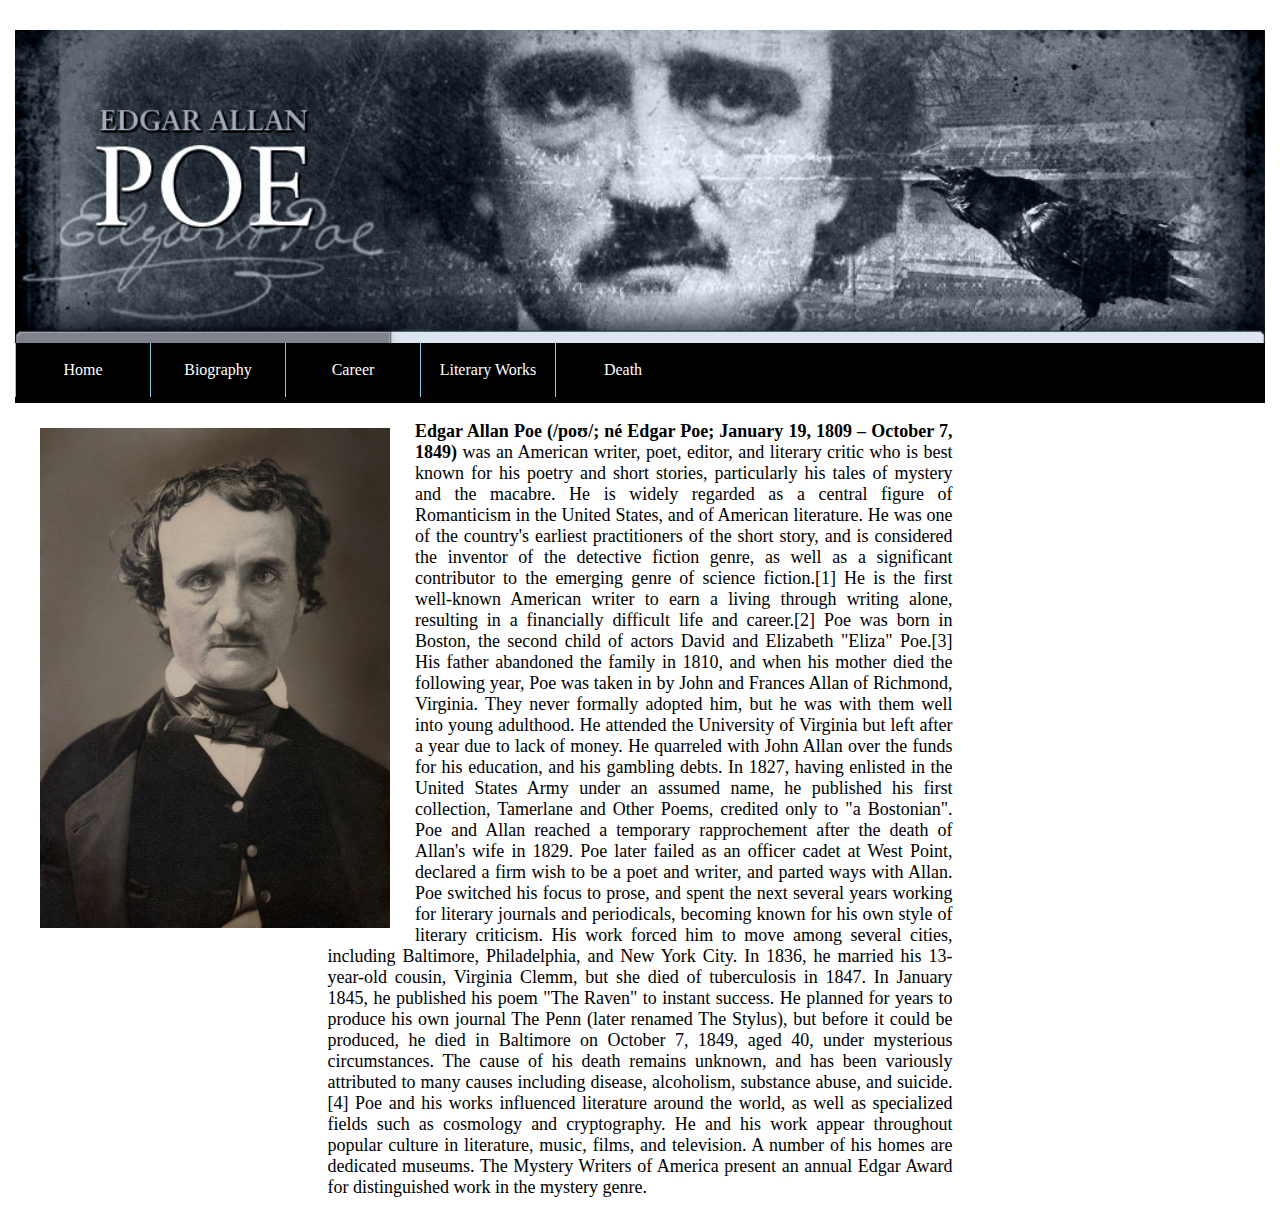
<file: EAPHTMLlayout/biography.html>
<!DOCTYPE html>
<html>
    <head>
        <title> Edgar Allan Poe </title>
        <link rel="stylesheet" type="text/css" href="./styles/main.css"> 
    </head>
    <body>
        <header>
            <!-- banner image borrowed from http://www.poe200th.com/the-death-of-edgar-allan-poe/-->
            <img src="assets/ealImage9.jpg" alt="Edgar Allan Poe" class="center" id="imgBackground">
            <div id="navigation">
              <ul class="navbar">
                <li>
                  <a href="index.html">Home</a>
                </li>
                <li>
                  <a href="#">Biography</a>
                  <ul>
                    <li>
                      <a href="biography.html">About</a>
                    </li>
                    <li>
                      <a href="earlylife.html">Early Life</a>
                    </li>
                  </ul>
                </li>
                <li>
                  <a href="#">Career</a>
                  <ul>
                    <li>
                      <a href="career.html">Military</a>
                    </li>
                    <li>
                      <a href="publishing.html">Publishing</a>
                    </li>
                  </ul>
                </li>
                <li>
                  <a href="#">Literary Works</a>
                  <ul>
                    <li>
                      <a href="genres.html">Genres</a>
                    </li>
                    <li>
                      <a href="theory.html">Theory</a>
                    </li>
                  </ul>
                </li>
                <li>
                  <a href="#">Death</a>
                  <ul>
                    <li>
                      <a href="memoir.html">Memoir</a>
                    </li>
                    <li>
                      <a href="legacy.html">Legacy</a>
                    </li>
                  </ul>
                </li>
              </ul>
            </div>
        </header>
        <img src="assets/ealImage2.jpg" alt="Edgar Allan Poe" width="350" height="500" class="imgLeft">
        <p class="center">
                <b>Edgar Allan Poe (/poʊ/; né Edgar Poe; January 19, 1809 – October 7, 1849)</b> was an American writer, poet, editor, and literary critic who is best known for his poetry and short stories, particularly his tales of mystery and the macabre. He is widely regarded as a central figure of Romanticism in the United States, and of American literature. He was one of the country's earliest practitioners of the short story, and is considered the inventor of the detective fiction genre, as well as a significant contributor to the emerging genre of science fiction.[1] He is the first well-known American writer to earn a living through writing alone, resulting in a financially difficult life and career.[2]

                Poe was born in Boston, the second child of actors David and Elizabeth "Eliza" Poe.[3] His father abandoned the family in 1810, and when his mother died the following year, Poe was taken in by John and Frances Allan of Richmond, Virginia. They never formally adopted him, but he was with them well into young adulthood. He attended the University of Virginia but left after a year due to lack of money. He quarreled with John Allan over the funds for his education, and his gambling debts. In 1827, having enlisted in the United States Army under an assumed name, he published his first collection, Tamerlane and Other Poems, credited only to "a Bostonian". Poe and Allan reached a temporary rapprochement after the death of Allan's wife in 1829. Poe later failed as an officer cadet at West Point, declared a firm wish to be a poet and writer, and parted ways with Allan.

                Poe switched his focus to prose, and spent the next several years working for literary journals and periodicals, becoming known for his own style of literary criticism. His work forced him to move among several cities, including Baltimore, Philadelphia, and New York City. In 1836, he married his 13-year-old cousin, Virginia Clemm, but she died of tuberculosis in 1847. In January 1845, he published his poem "The Raven" to instant success. He planned for years to produce his own journal The Penn (later renamed The Stylus), but before it could be produced, he died in Baltimore on October 7, 1849, aged 40, under mysterious circumstances. The cause of his death remains unknown, and has been variously attributed to many causes including disease, alcoholism, substance abuse, and suicide.[4]

                Poe and his works influenced literature around the world, as well as specialized fields such as cosmology and cryptography. He and his work appear throughout popular culture in literature, music, films, and television. A number of his homes are dedicated museums. The Mystery Writers of America present an annual Edgar Award for distinguished work in the mystery genre. 
        </p>
        
        

    </body>
</html>
</file>
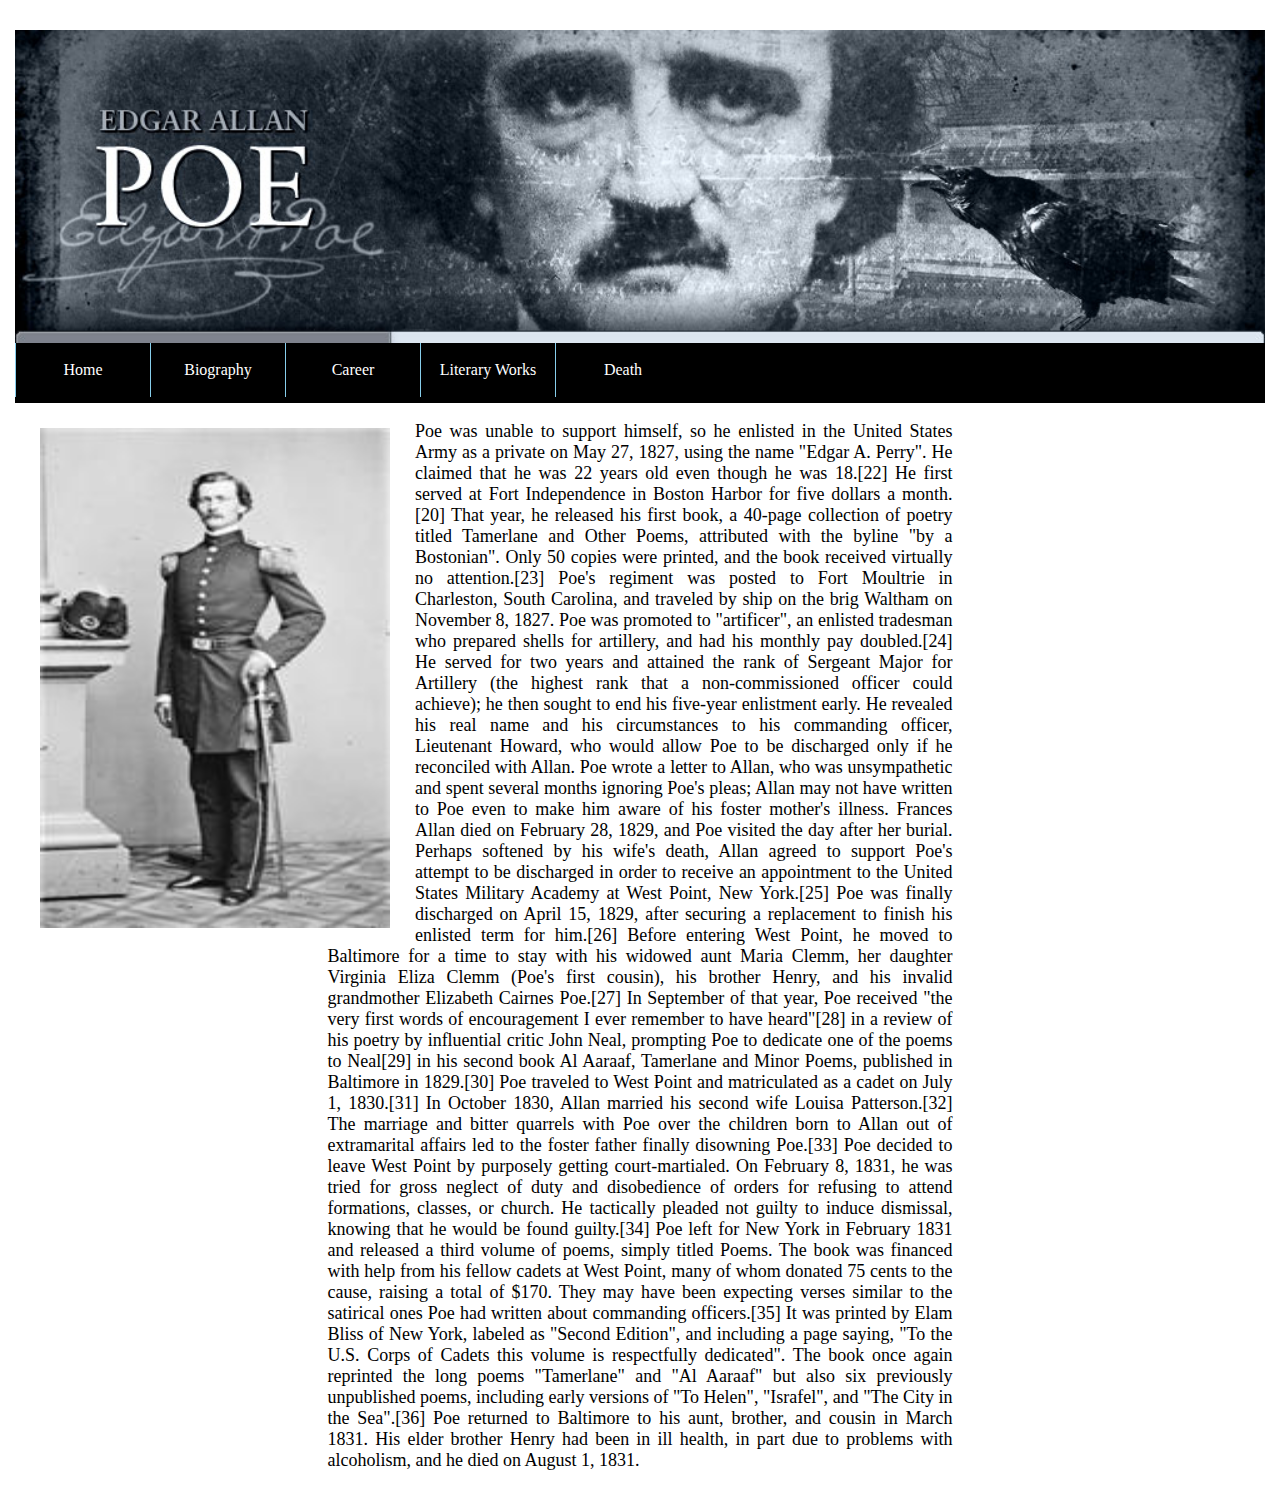
<file: EAPHTMLlayout/career.html>
<!DOCTYPE html>
<html>
    <head>
        <title> Edgar Allan Poe </title>
        <link rel="stylesheet" type="text/css" href="./styles/main.css"> 
    </head>
    <body>
        <header>
            <!-- banner image borrowed from http://www.poe200th.com/the-death-of-edgar-allan-poe/-->
            <img src="assets/ealImage9.jpg" alt="Edgar Allan Poe" class="center" id="imgBackground">
            <div id="navigation">
              <ul class="navbar">
                <li>
                  <a href="index.html">Home</a>
                </li>
                <li>
                  <a href="#">Biography</a>
                  <ul>
                    <li>
                      <a href="biography.html">About</a>
                    </li>
                    <li>
                      <a href="earlylife.html">Early Life</a>
                    </li>
                  </ul>
                </li>
                <li>
                  <a href="#">Career</a>
                  <ul>
                    <li>
                      <a href="career.html">Military</a>
                    </li>
                    <li>
                      <a href="publishing.html">Publishing</a>
                    </li>
                  </ul>
                </li>
                <li>
                  <a href="#">Literary Works</a>
                  <ul>
                    <li>
                      <a href="genres.html">Genres</a>
                    </li>
                    <li>
                      <a href="theory.html">Theory</a>
                    </li>
                  </ul>
                </li>
                <li>
                  <a href="#">Death</a>
                  <ul>
                    <li>
                      <a href="memoir.html">Memoir</a>
                    </li>
                    <li>
                      <a href="legacy.html">Legacy</a>
                    </li>
                  </ul>
                </li>
              </ul>
            </div>
            <img src="assets/ealImage4.jpg" alt="Edgar Allan Poe" width="350" height="500" class="imgLeft">
            <p class="center">
                Poe was unable to support himself, so he enlisted in the United States Army as a private on May 27, 1827, using the name "Edgar A. Perry". He claimed that he was 22 years old even though he was 18.[22] He first served at Fort Independence in Boston Harbor for five dollars a month.[20] That year, he released his first book, a 40-page collection of poetry titled Tamerlane and Other Poems, attributed with the byline "by a Bostonian". Only 50 copies were printed, and the book received virtually no attention.[23] Poe's regiment was posted to Fort Moultrie in Charleston, South Carolina, and traveled by ship on the brig Waltham on November 8, 1827. Poe was promoted to "artificer", an enlisted tradesman who prepared shells for artillery, and had his monthly pay doubled.[24] He served for two years and attained the rank of Sergeant Major for Artillery (the highest rank that a non-commissioned officer could achieve); he then sought to end his five-year enlistment early. He revealed his real name and his circumstances to his commanding officer, Lieutenant Howard, who would allow Poe to be discharged only if he reconciled with Allan. Poe wrote a letter to Allan, who was unsympathetic and spent several months ignoring Poe's pleas; Allan may not have written to Poe even to make him aware of his foster mother's illness. Frances Allan died on February 28, 1829, and Poe visited the day after her burial. Perhaps softened by his wife's death, Allan agreed to support Poe's attempt to be discharged in order to receive an appointment to the United States Military Academy at West Point, New York.[25]

                Poe was finally discharged on April 15, 1829, after securing a replacement to finish his enlisted term for him.[26] Before entering West Point, he moved to Baltimore for a time to stay with his widowed aunt Maria Clemm, her daughter Virginia Eliza Clemm (Poe's first cousin), his brother Henry, and his invalid grandmother Elizabeth Cairnes Poe.[27] In September of that year, Poe received "the very first words of encouragement I ever remember to have heard"[28] in a review of his poetry by influential critic John Neal, prompting Poe to dedicate one of the poems to Neal[29] in his second book Al Aaraaf, Tamerlane and Minor Poems, published in Baltimore in 1829.[30]

                Poe traveled to West Point and matriculated as a cadet on July 1, 1830.[31] In October 1830, Allan married his second wife Louisa Patterson.[32] The marriage and bitter quarrels with Poe over the children born to Allan out of extramarital affairs led to the foster father finally disowning Poe.[33] Poe decided to leave West Point by purposely getting court-martialed. On February 8, 1831, he was tried for gross neglect of duty and disobedience of orders for refusing to attend formations, classes, or church. He tactically pleaded not guilty to induce dismissal, knowing that he would be found guilty.[34]

                Poe left for New York in February 1831 and released a third volume of poems, simply titled Poems. The book was financed with help from his fellow cadets at West Point, many of whom donated 75 cents to the cause, raising a total of $170. They may have been expecting verses similar to the satirical ones Poe had written about commanding officers.[35] It was printed by Elam Bliss of New York, labeled as "Second Edition", and including a page saying, "To the U.S. Corps of Cadets this volume is respectfully dedicated". The book once again reprinted the long poems "Tamerlane" and "Al Aaraaf" but also six previously unpublished poems, including early versions of "To Helen", "Israfel", and "The City in the Sea".[36] Poe returned to Baltimore to his aunt, brother, and cousin in March 1831. His elder brother Henry had been in ill health, in part due to problems with alcoholism, and he died on August 1, 1831.
            </p>
        </header>
        
        

    </body>
</html>
</file>
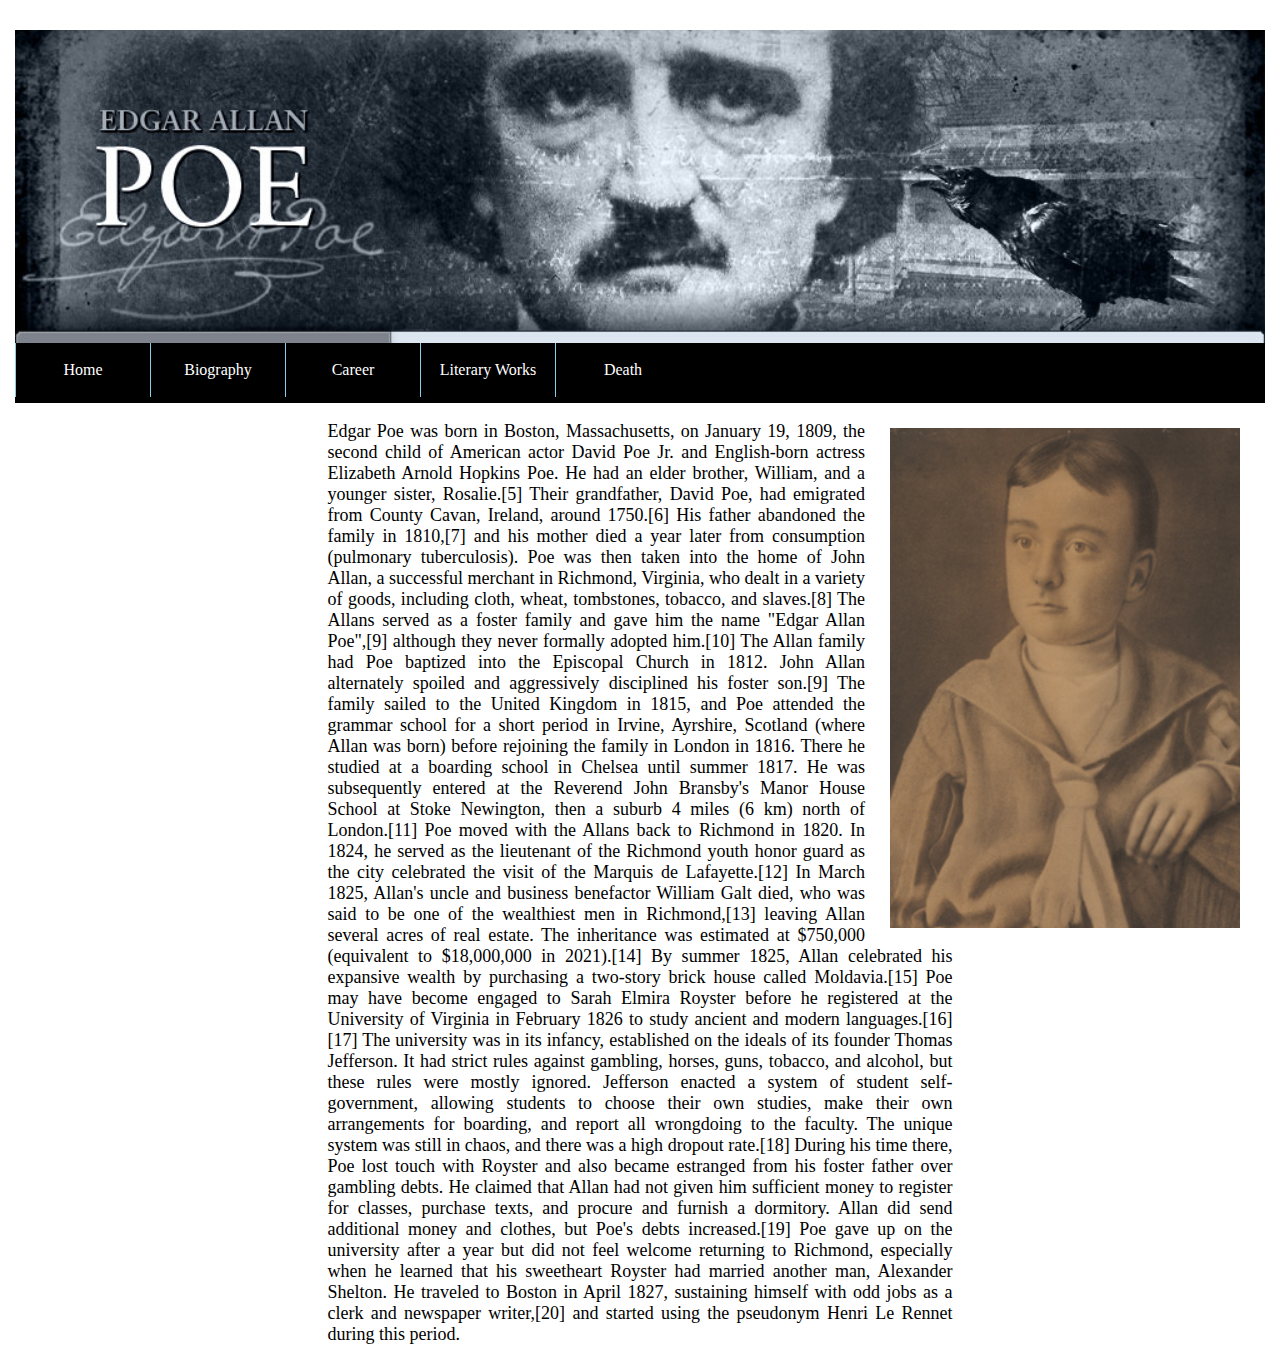
<file: EAPHTMLlayout/earlylife.html>
<!DOCTYPE html>
<html>
    <head>
        <title> Edgar Allan Poe </title>
        <link rel="stylesheet" type="text/css" href="./styles/main.css"> 
    </head>
    <body>
        <header>
            <!-- banner image borrowed from http://www.poe200th.com/the-death-of-edgar-allan-poe/-->
            <img src="assets/ealImage9.jpg" alt="Edgar Allan Poe" class="center" id="imgBackground">
            <div id="navigation">
              <ul class="navbar">
                <li>
                  <a href="index.html">Home</a>
                </li>
                <li>
                  <a href="#">Biography</a>
                  <ul>
                    <li>
                      <a href="biography.html">About</a>
                    </li>
                    <li>
                      <a href="earlylife.html">Early Life</a>
                    </li>
                  </ul>
                </li>
                <li>
                  <a href="#">Career</a>
                  <ul>
                    <li>
                      <a href="career.html">Military</a>
                    </li>
                    <li>
                      <a href="publishing.html">Publishing</a>
                    </li>
                  </ul>
                </li>
                <li>
                  <a href="#">Literary Works</a>
                  <ul>
                    <li>
                      <a href="genres.html">Genres</a>
                    </li>
                    <li>
                      <a href="theory.html">Theory</a>
                    </li>
                  </ul>
                </li>
                <li>
                  <a href="#">Death</a>
                  <ul>
                    <li>
                      <a href="memoir.html">Memoir</a>
                    </li>
                    <li>
                      <a href="legacy.html">Legacy</a>
                    </li>
                  </ul>
                </li>
              </ul>
            </div>
            <img src="assets/ealImage3.jpg" alt="Edgar Allan Poe" class="imgRight" width="350" height="500">
            <p class="center">
                Edgar Poe was born in Boston, Massachusetts, on January 19, 1809, the second child of American actor David Poe Jr. and English-born actress Elizabeth Arnold Hopkins Poe. He had an elder brother, William, and a younger sister, Rosalie.[5] Their grandfather, David Poe, had emigrated from County Cavan, Ireland, around 1750.[6]

                His father abandoned the family in 1810,[7] and his mother died a year later from consumption (pulmonary tuberculosis). Poe was then taken into the home of John Allan, a successful merchant in Richmond, Virginia, who dealt in a variety of goods, including cloth, wheat, tombstones, tobacco, and slaves.[8] The Allans served as a foster family and gave him the name "Edgar Allan Poe",[9] although they never formally adopted him.[10]

                The Allan family had Poe baptized into the Episcopal Church in 1812. John Allan alternately spoiled and aggressively disciplined his foster son.[9] The family sailed to the United Kingdom in 1815, and Poe attended the grammar school for a short period in Irvine, Ayrshire, Scotland (where Allan was born) before rejoining the family in London in 1816. There he studied at a boarding school in Chelsea until summer 1817. He was subsequently entered at the Reverend John Bransby's Manor House School at Stoke Newington, then a suburb 4 miles (6 km) north of London.[11]

                Poe moved with the Allans back to Richmond in 1820. In 1824, he served as the lieutenant of the Richmond youth honor guard as the city celebrated the visit of the Marquis de Lafayette.[12] In March 1825, Allan's uncle and business benefactor William Galt died, who was said to be one of the wealthiest men in Richmond,[13] leaving Allan several acres of real estate. The inheritance was estimated at $750,000 (equivalent to $18,000,000 in 2021).[14] By summer 1825, Allan celebrated his expansive wealth by purchasing a two-story brick house called Moldavia.[15]

                Poe may have become engaged to Sarah Elmira Royster before he registered at the University of Virginia in February 1826 to study ancient and modern languages.[16][17] The university was in its infancy, established on the ideals of its founder Thomas Jefferson. It had strict rules against gambling, horses, guns, tobacco, and alcohol, but these rules were mostly ignored. Jefferson enacted a system of student self-government, allowing students to choose their own studies, make their own arrangements for boarding, and report all wrongdoing to the faculty. The unique system was still in chaos, and there was a high dropout rate.[18] During his time there, Poe lost touch with Royster and also became estranged from his foster father over gambling debts. He claimed that Allan had not given him sufficient money to register for classes, purchase texts, and procure and furnish a dormitory. Allan did send additional money and clothes, but Poe's debts increased.[19] Poe gave up on the university after a year but did not feel welcome returning to Richmond, especially when he learned that his sweetheart Royster had married another man, Alexander Shelton. He traveled to Boston in April 1827, sustaining himself with odd jobs as a clerk and newspaper writer,[20] and started using the pseudonym Henri Le Rennet during this period.
            </p>
            
        </header>
        
        

    </body>
</html>
</file>
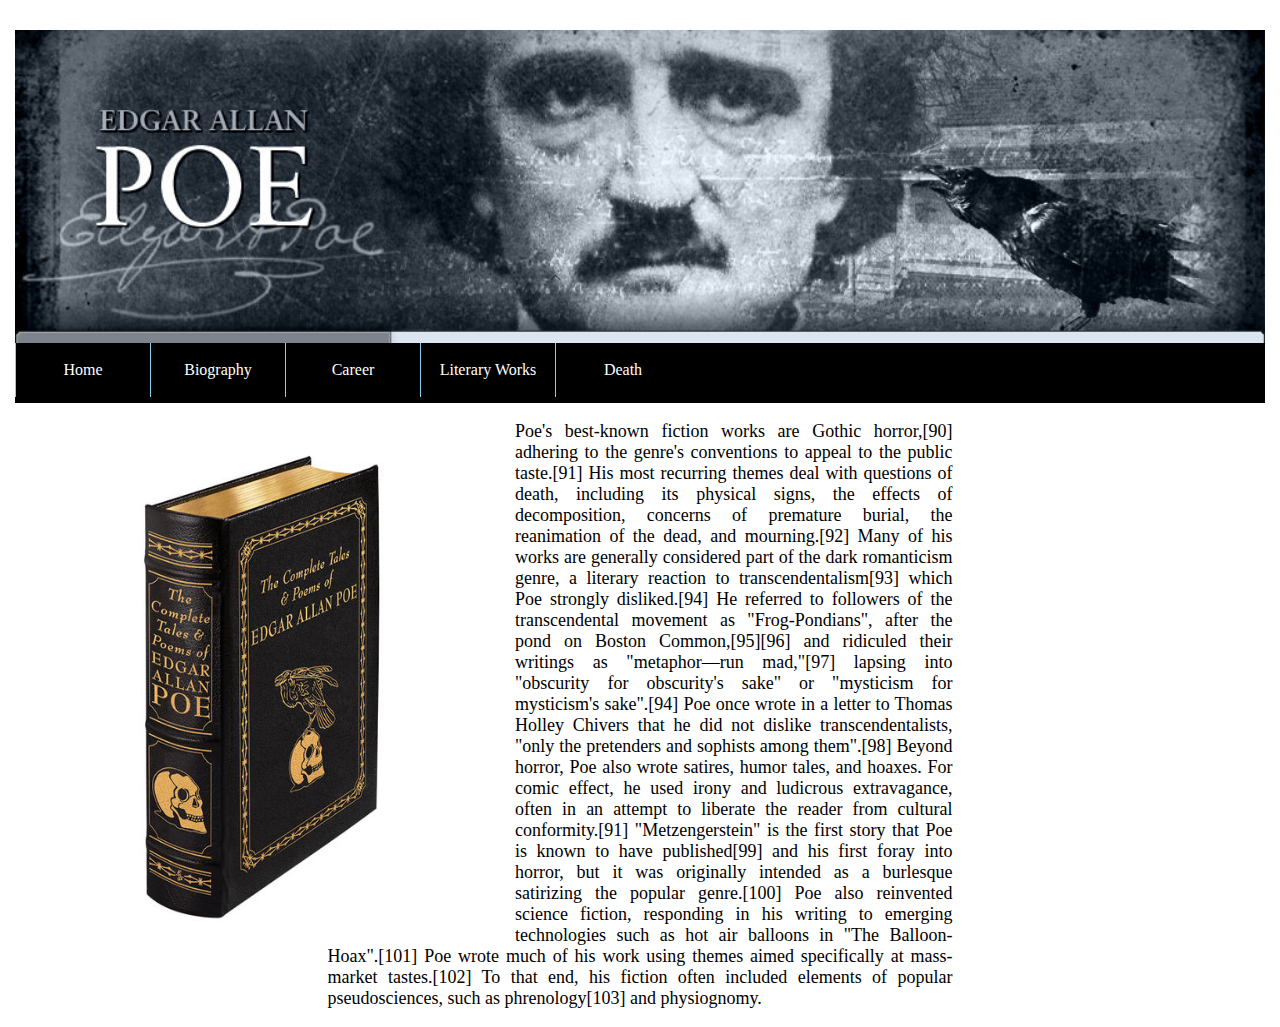
<file: EAPHTMLlayout/genres.html>
<!DOCTYPE html>
<html>
    <head>
        <title> Edgar Allan Poe </title>
        <link rel="stylesheet" type="text/css" href="./styles/main.css"> 
    </head>
    <body>
        <header>
            <!-- banner image borrowed from http://www.poe200th.com/the-death-of-edgar-allan-poe/-->
            <img src="assets/ealImage9.jpg" alt="Edgar Allan Poe" class="center" id="imgBackground">
            <div id="navigation">
              <ul class="navbar">
                <li>
                  <a href="index.html">Home</a>
                </li>
                <li>
                  <a href="#">Biography</a>
                  <ul>
                    <li>
                      <a href="biography.html">About</a>
                    </li>
                    <li>
                      <a href="earlylife.html">Early Life</a>
                    </li>
                  </ul>
                </li>
                <li>
                  <a href="#">Career</a>
                  <ul>
                    <li>
                      <a href="career.html">Military</a>
                    </li>
                    <li>
                      <a href="publishing.html">Publishing</a>
                    </li>
                  </ul>
                </li>
                <li>
                  <a href="#">Literary Works</a>
                  <ul>
                    <li>
                      <a href="genres.html">Genres</a>
                    </li>
                    <li>
                      <a href="theory.html">Theory</a>
                    </li>
                  </ul>
                </li>
                <li>
                  <a href="#">Death</a>
                  <ul>
                    <li>
                      <a href="memoir.html">Memoir</a>
                    </li>
                    <li>
                      <a href="legacy.html">Legacy</a>
                    </li>
                  </ul>
                </li>
              </ul>
            </div>
            <img src="assets/ealImage6.jpg" alt="Edgar Allan Poe" width="450" height="500" class="imgLeft">
            <p class="center">
                Poe's best-known fiction works are Gothic horror,[90] adhering to the genre's conventions to appeal to the public taste.[91] His most recurring themes deal with questions of death, including its physical signs, the effects of decomposition, concerns of premature burial, the reanimation of the dead, and mourning.[92] Many of his works are generally considered part of the dark romanticism genre, a literary reaction to transcendentalism[93] which Poe strongly disliked.[94] He referred to followers of the transcendental movement as "Frog-Pondians", after the pond on Boston Common,[95][96] and ridiculed their writings as "metaphor—run mad,"[97] lapsing into "obscurity for obscurity's sake" or "mysticism for mysticism's sake".[94] Poe once wrote in a letter to Thomas Holley Chivers that he did not dislike transcendentalists, "only the pretenders and sophists among them".[98]

                Beyond horror, Poe also wrote satires, humor tales, and hoaxes. For comic effect, he used irony and ludicrous extravagance, often in an attempt to liberate the reader from cultural conformity.[91] "Metzengerstein" is the first story that Poe is known to have published[99] and his first foray into horror, but it was originally intended as a burlesque satirizing the popular genre.[100] Poe also reinvented science fiction, responding in his writing to emerging technologies such as hot air balloons in "The Balloon-Hoax".[101]

                Poe wrote much of his work using themes aimed specifically at mass-market tastes.[102] To that end, his fiction often included elements of popular pseudosciences, such as phrenology[103] and physiognomy.
            </p>
        </header>
        
        

    </body>
</html>
</file>
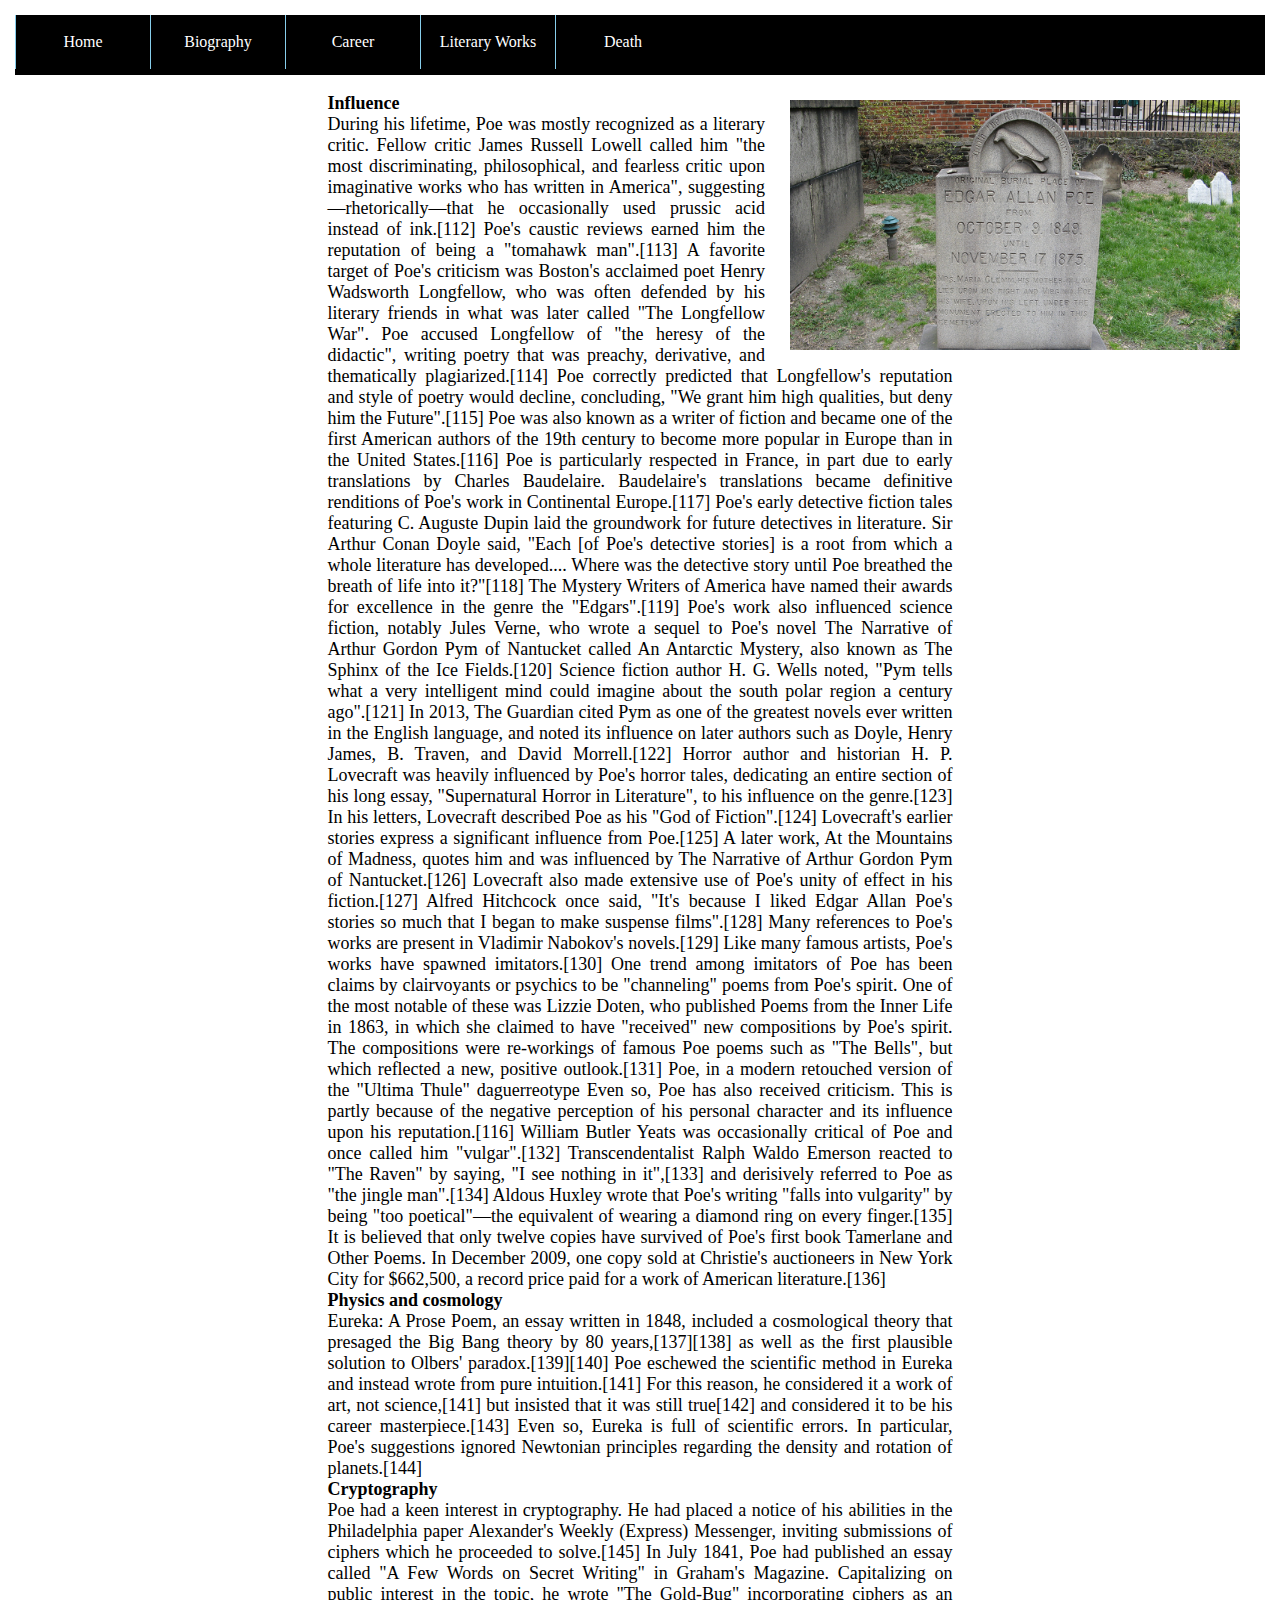
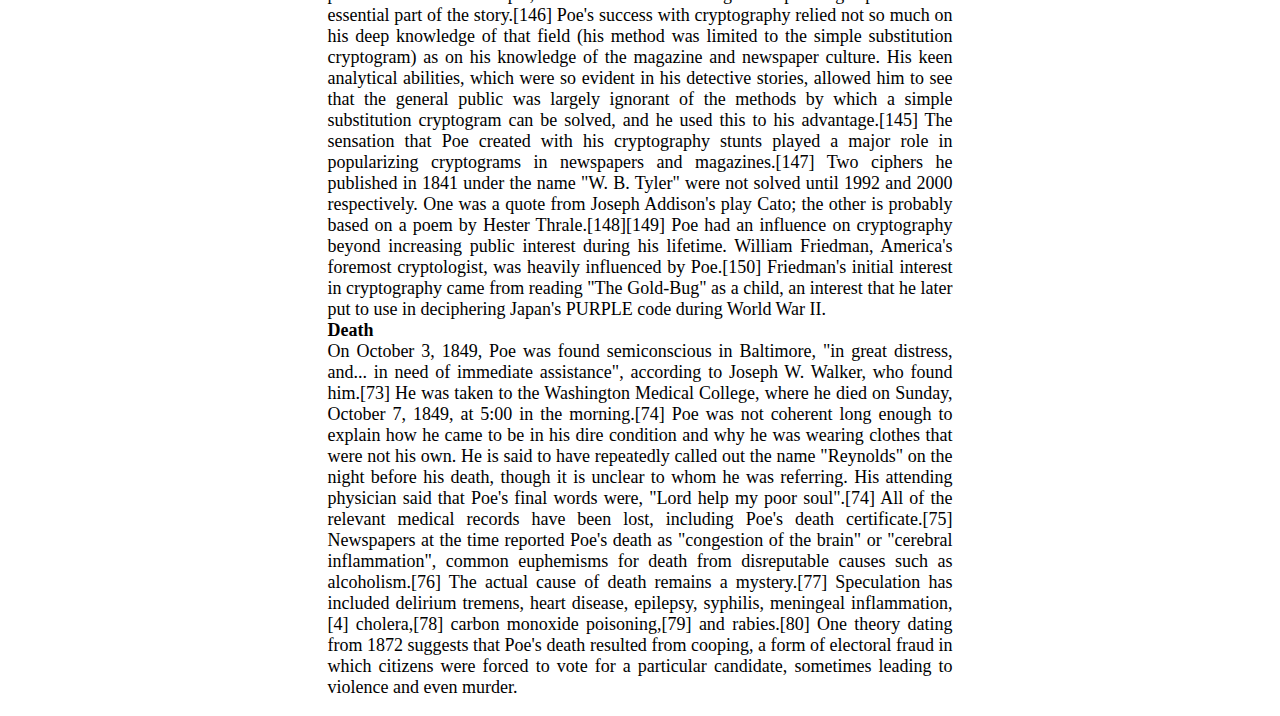
<file: EAPHTMLlayout/legacy.html>
<!DOCTYPE html>
<html>
    <head>
        <title> Edgar Allan Poe </title>
        <link rel="stylesheet" type="text/css" href="./styles/main.css"> 
    </head>
    <body>
        <header>
            <div id="navigation">
              <ul class="navbar">
                <li>
                  <a href="index.html">Home</a>
                </li>
                <li>
                  <a href="#">Biography</a>
                  <ul>
                    <li>
                      <a href="biography.html">About</a>
                    </li>
                    <li>
                      <a href="earlylife.html">Early Life</a>
                    </li>
                  </ul>
                </li>
                <li>
                  <a href="#">Career</a>
                  <ul>
                    <li>
                      <a href="career.html">Military</a>
                    </li>
                    <li>
                      <a href="publishing.html">Publishing</a>
                    </li>
                  </ul>
                </li>
                <li>
                  <a href="#">Literary Works</a>
                  <ul>
                    <li>
                      <a href="genres.html">Genres</a>
                    </li>
                    <li>
                      <a href="theory.html">Theory</a>
                    </li>
                  </ul>
                </li>
                <li>
                  <a href="#">Death</a>
                  <ul>
                    <li>
                      <a href="memoir.html">Memoir</a>
                    </li>
                    <li>
                      <a href="legacy.html">Legacy</a>
                    </li>
                  </ul>
                </li>
              </ul>
            </div>
            <img src="assets/ealImage8.jpg" alt="Edgar Allan Poe" width="450" height="250" class="imgRight">
            <p class="center">
                <b>Influence</b><br>

                During his lifetime, Poe was mostly recognized as a literary critic. Fellow critic James Russell Lowell called him "the most discriminating, philosophical, and fearless critic upon imaginative works who has written in America", suggesting—rhetorically—that he occasionally used prussic acid instead of ink.[112] Poe's caustic reviews earned him the reputation of being a "tomahawk man".[113] A favorite target of Poe's criticism was Boston's acclaimed poet Henry Wadsworth Longfellow, who was often defended by his literary friends in what was later called "The Longfellow War". Poe accused Longfellow of "the heresy of the didactic", writing poetry that was preachy, derivative, and thematically plagiarized.[114] Poe correctly predicted that Longfellow's reputation and style of poetry would decline, concluding, "We grant him high qualities, but deny him the Future".[115]

                Poe was also known as a writer of fiction and became one of the first American authors of the 19th century to become more popular in Europe than in the United States.[116] Poe is particularly respected in France, in part due to early translations by Charles Baudelaire. Baudelaire's translations became definitive renditions of Poe's work in Continental Europe.[117]

                Poe's early detective fiction tales featuring C. Auguste Dupin laid the groundwork for future detectives in literature. Sir Arthur Conan Doyle said, "Each [of Poe's detective stories] is a root from which a whole literature has developed.... Where was the detective story until Poe breathed the breath of life into it?"[118] The Mystery Writers of America have named their awards for excellence in the genre the "Edgars".[119] Poe's work also influenced science fiction, notably Jules Verne, who wrote a sequel to Poe's novel The Narrative of Arthur Gordon Pym of Nantucket called An Antarctic Mystery, also known as The Sphinx of the Ice Fields.[120] Science fiction author H. G. Wells noted, "Pym tells what a very intelligent mind could imagine about the south polar region a century ago".[121] In 2013, The Guardian cited Pym as one of the greatest novels ever written in the English language, and noted its influence on later authors such as Doyle, Henry James, B. Traven, and David Morrell.[122]

                Horror author and historian H. P. Lovecraft was heavily influenced by Poe's horror tales, dedicating an entire section of his long essay, "Supernatural Horror in Literature", to his influence on the genre.[123] In his letters, Lovecraft described Poe as his "God of Fiction".[124] Lovecraft's earlier stories express a significant influence from Poe.[125] A later work, At the Mountains of Madness, quotes him and was influenced by The Narrative of Arthur Gordon Pym of Nantucket.[126] Lovecraft also made extensive use of Poe's unity of effect in his fiction.[127] Alfred Hitchcock once said, "It's because I liked Edgar Allan Poe's stories so much that I began to make suspense films".[128] Many references to Poe's works are present in Vladimir Nabokov's novels.[129]

                Like many famous artists, Poe's works have spawned imitators.[130] One trend among imitators of Poe has been claims by clairvoyants or psychics to be "channeling" poems from Poe's spirit. One of the most notable of these was Lizzie Doten, who published Poems from the Inner Life in 1863, in which she claimed to have "received" new compositions by Poe's spirit. The compositions were re-workings of famous Poe poems such as "The Bells", but which reflected a new, positive outlook.[131]
                Poe, in a modern retouched version of the "Ultima Thule" daguerreotype

                Even so, Poe has also received criticism. This is partly because of the negative perception of his personal character and its influence upon his reputation.[116] William Butler Yeats was occasionally critical of Poe and once called him "vulgar".[132] Transcendentalist Ralph Waldo Emerson reacted to "The Raven" by saying, "I see nothing in it",[133] and derisively referred to Poe as "the jingle man".[134] Aldous Huxley wrote that Poe's writing "falls into vulgarity" by being "too poetical"—the equivalent of wearing a diamond ring on every finger.[135]

                It is believed that only twelve copies have survived of Poe's first book Tamerlane and Other Poems. In December 2009, one copy sold at Christie's auctioneers in New York City for $662,500, a record price paid for a work of American literature.[136]
                
                <br><b>Physics and cosmology</b><br>

                Eureka: A Prose Poem, an essay written in 1848, included a cosmological theory that presaged the Big Bang theory by 80 years,[137][138] as well as the first plausible solution to Olbers' paradox.[139][140] Poe eschewed the scientific method in Eureka and instead wrote from pure intuition.[141] For this reason, he considered it a work of art, not science,[141] but insisted that it was still true[142] and considered it to be his career masterpiece.[143] Even so, Eureka is full of scientific errors. In particular, Poe's suggestions ignored Newtonian principles regarding the density and rotation of planets.[144]
                
                <br><b>Cryptography</b><br>

                Poe had a keen interest in cryptography. He had placed a notice of his abilities in the Philadelphia paper Alexander's Weekly (Express) Messenger, inviting submissions of ciphers which he proceeded to solve.[145] In July 1841, Poe had published an essay called "A Few Words on Secret Writing" in Graham's Magazine. Capitalizing on public interest in the topic, he wrote "The Gold-Bug" incorporating ciphers as an essential part of the story.[146] Poe's success with cryptography relied not so much on his deep knowledge of that field (his method was limited to the simple substitution cryptogram) as on his knowledge of the magazine and newspaper culture. His keen analytical abilities, which were so evident in his detective stories, allowed him to see that the general public was largely ignorant of the methods by which a simple substitution cryptogram can be solved, and he used this to his advantage.[145] The sensation that Poe created with his cryptography stunts played a major role in popularizing cryptograms in newspapers and magazines.[147]

                Two ciphers he published in 1841 under the name "W. B. Tyler" were not solved until 1992 and 2000 respectively. One was a quote from Joseph Addison's play Cato; the other is probably based on a poem by Hester Thrale.[148][149]

                Poe had an influence on cryptography beyond increasing public interest during his lifetime. William Friedman, America's foremost cryptologist, was heavily influenced by Poe.[150] Friedman's initial interest in cryptography came from reading "The Gold-Bug" as a child, an interest that he later put to use in deciphering Japan's PURPLE code during World War II.
                
                <br><b> Death </b><br>
                
                On October 3, 1849, Poe was found semiconscious in Baltimore, "in great distress, and... in need of immediate assistance", according to Joseph W. Walker, who found him.[73] He was taken to the Washington Medical College, where he died on Sunday, October 7, 1849, at 5:00 in the morning.[74] Poe was not coherent long enough to explain how he came to be in his dire condition and why he was wearing clothes that were not his own. He is said to have repeatedly called out the name "Reynolds" on the night before his death, though it is unclear to whom he was referring. His attending physician said that Poe's final words were, "Lord help my poor soul".[74] All of the relevant medical records have been lost, including Poe's death certificate.[75]

                Newspapers at the time reported Poe's death as "congestion of the brain" or "cerebral inflammation", common euphemisms for death from disreputable causes such as alcoholism.[76] The actual cause of death remains a mystery.[77] Speculation has included delirium tremens, heart disease, epilepsy, syphilis, meningeal inflammation,[4] cholera,[78] carbon monoxide poisoning,[79] and rabies.[80] One theory dating from 1872 suggests that Poe's death resulted from cooping, a form of electoral fraud in which citizens were forced to vote for a particular candidate, sometimes leading to violence and even murder.
            </p>
        </header>
        
        

    </body>
</html>
</file>
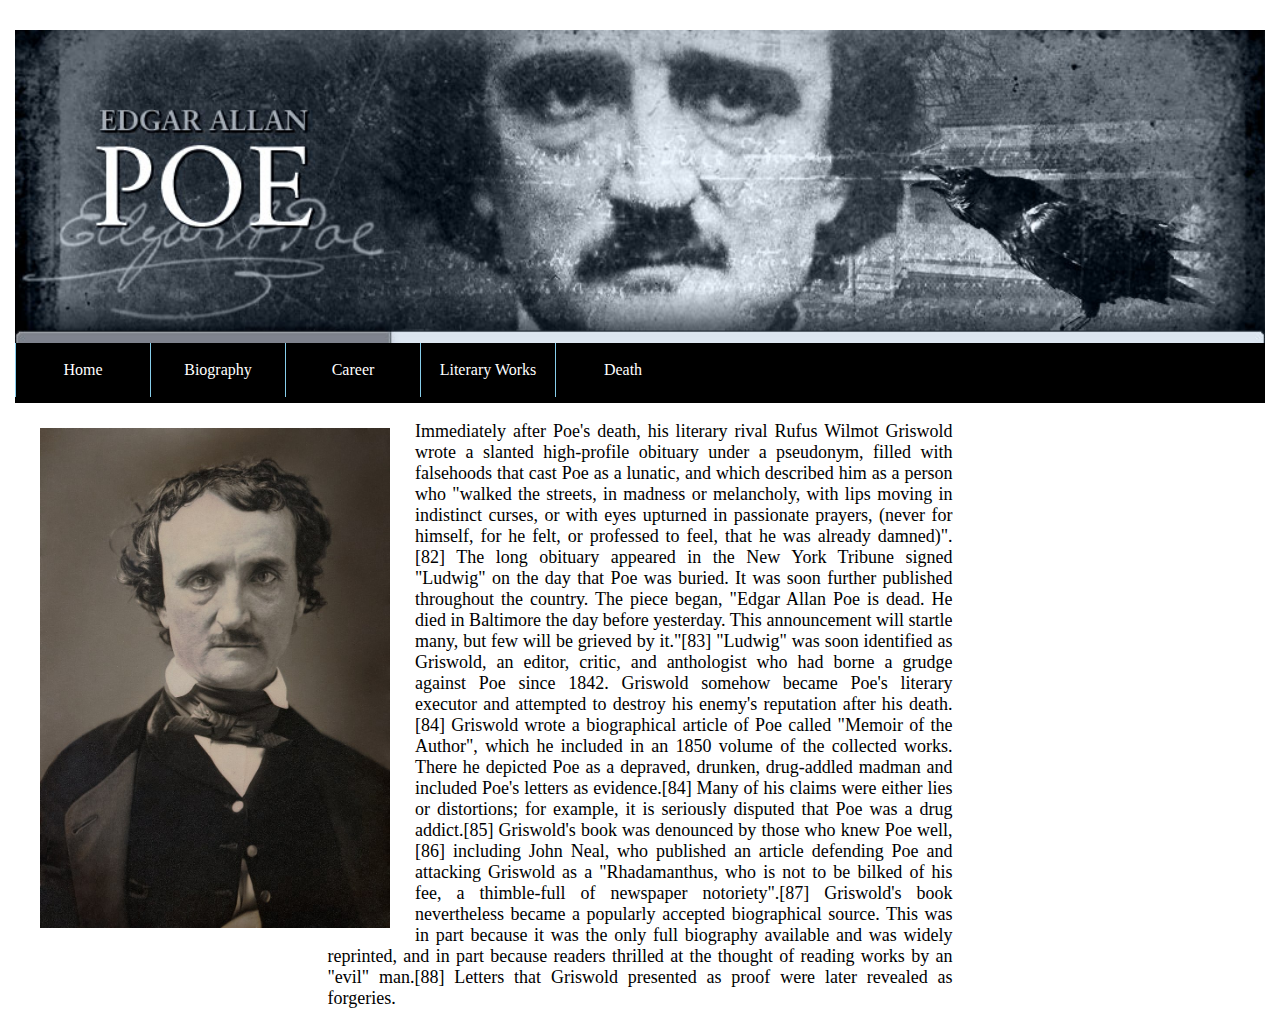
<file: EAPHTMLlayout/memoir.html>
<!DOCTYPE html>
<html>
    <head>
        <title> Edgar Allan Poe </title>
        <link rel="stylesheet" type="text/css" href="./styles/main.css"> 
    </head>
    <body>
        <header>
            <!-- banner image borrowed from http://www.poe200th.com/the-death-of-edgar-allan-poe/-->
            <img src="assets/ealImage9.jpg" alt="Edgar Allan Poe" class="center" id="imgBackground">
            <div id="navigation">
              <ul class="navbar">
                <li>
                  <a href="index.html">Home</a>
                </li>
                <li>
                  <a href="#">Biography</a>
                  <ul>
                    <li>
                      <a href="biography.html">About</a>
                    </li>
                    <li>
                      <a href="earlylife.html">Early Life</a>
                    </li>
                  </ul>
                </li>
                <li>
                  <a href="#">Career</a>
                  <ul>
                    <li>
                      <a href="career.html">Military</a>
                    </li>
                    <li>
                      <a href="publishing.html">Publishing</a>
                    </li>
                  </ul>
                </li>
                <li>
                  <a href="#">Literary Works</a>
                  <ul>
                    <li>
                      <a href="genres.html">Genres</a>
                    </li>
                    <li>
                      <a href="theory.html">Theory</a>
                    </li>
                  </ul>
                </li>
                <li>
                  <a href="#">Death</a>
                  <ul>
                    <li>
                      <a href="memoir.html">Memoir</a>
                    </li>
                    <li>
                      <a href="legacy.html">Legacy</a>
                    </li>
                  </ul>
                </li>
              </ul>
            </div>
            <img src="assets/ealImage2.jpg" alt="Edgar Allan Poe" width="350" height="500" class="imgLeft">
            <p class="center">
                Immediately after Poe's death, his literary rival Rufus Wilmot Griswold wrote a slanted high-profile obituary under a pseudonym, filled with falsehoods that cast Poe as a lunatic, and which described him as a person who "walked the streets, in madness or melancholy, with lips moving in indistinct curses, or with eyes upturned in passionate prayers, (never for himself, for he felt, or professed to feel, that he was already damned)".[82]

                The long obituary appeared in the New York Tribune signed "Ludwig" on the day that Poe was buried. It was soon further published throughout the country. The piece began, "Edgar Allan Poe is dead. He died in Baltimore the day before yesterday. This announcement will startle many, but few will be grieved by it."[83] "Ludwig" was soon identified as Griswold, an editor, critic, and anthologist who had borne a grudge against Poe since 1842. Griswold somehow became Poe's literary executor and attempted to destroy his enemy's reputation after his death.[84]

                Griswold wrote a biographical article of Poe called "Memoir of the Author", which he included in an 1850 volume of the collected works. There he depicted Poe as a depraved, drunken, drug-addled madman and included Poe's letters as evidence.[84] Many of his claims were either lies or distortions; for example, it is seriously disputed that Poe was a drug addict.[85] Griswold's book was denounced by those who knew Poe well,[86] including John Neal, who published an article defending Poe and attacking Griswold as a "Rhadamanthus, who is not to be bilked of his fee, a thimble-full of newspaper notoriety".[87] Griswold's book nevertheless became a popularly accepted biographical source. This was in part because it was the only full biography available and was widely reprinted, and in part because readers thrilled at the thought of reading works by an "evil" man.[88] Letters that Griswold presented as proof were later revealed as forgeries.
            </p>
        </header>
        
        

    </body>
</html>
</file>
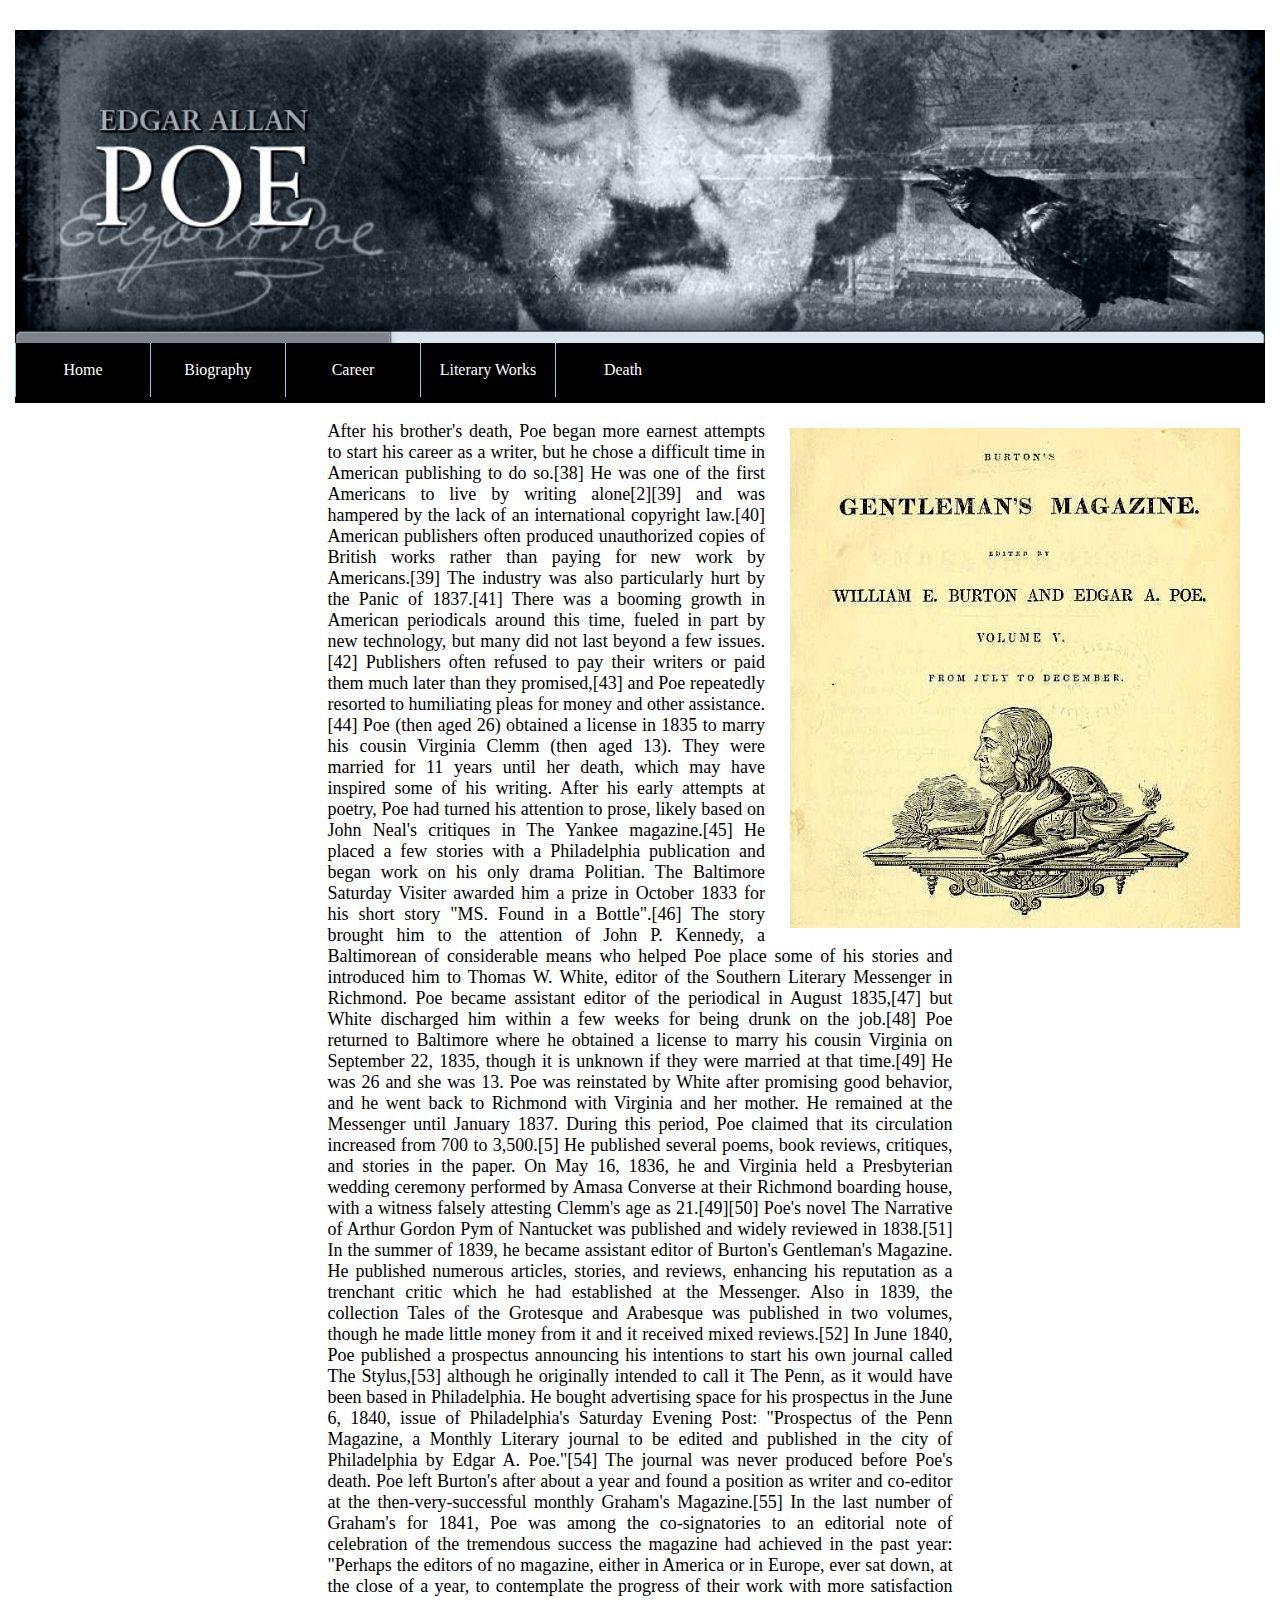
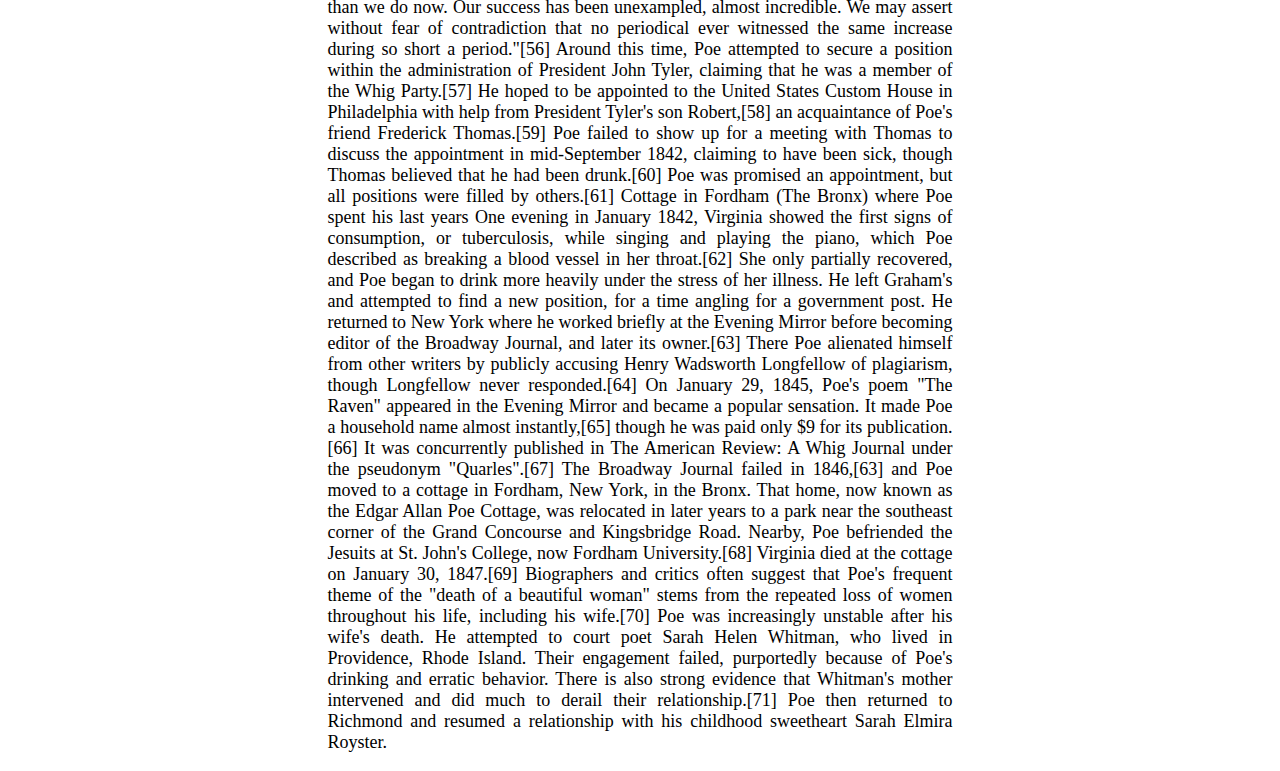
<file: EAPHTMLlayout/publishing.html>
<!DOCTYPE html>
<html>
    <head>
        <title> Edgar Allan Poe </title>
        <link rel="stylesheet" type="text/css" href="./styles/main.css"> 
    </head>
    <body>
        <header>
            <!-- banner image borrowed from http://www.poe200th.com/the-death-of-edgar-allan-poe/-->
            <img src="assets/ealImage9.jpg" alt="Edgar Allan Poe" class="center" id="imgBackground">
            <div id="navigation">
              <ul class="navbar">
                <li>
                  <a href="index.html">Home</a>
                </li>
                <li>
                  <a href="#">Biography</a>
                  <ul>
                    <li>
                      <a href="biography.html">About</a>
                    </li>
                    <li>
                      <a href="earlylife.html">Early Life</a>
                    </li>
                  </ul>
                </li>
                <li>
                  <a href="#">Career</a>
                  <ul>
                    <li>
                      <a href="career.html">Military</a>
                    </li>
                    <li>
                      <a href="publishing.html">Publishing</a>
                    </li>
                  </ul>
                </li>
                <li>
                  <a href="#">Literary Works</a>
                  <ul>
                    <li>
                      <a href="genres.html">Genres</a>
                    </li>
                    <li>
                      <a href="theory.html">Theory</a>
                    </li>
                  </ul>
                </li>
                <li>
                  <a href="#">Death</a>
                  <ul>
                    <li>
                      <a href="memoir.html">Memoir</a>
                    </li>
                    <li>
                      <a href="legacy.html">Legacy</a>
                    </li>
                  </ul>
                </li>
              </ul>
            </div>
            <img src="assets/ealImage5.jpg" alt="Edgar Allan Poe" width="450" height="500" class="imgRight">
            <p class="center">
                After his brother's death, Poe began more earnest attempts to start his career as a writer, but he chose a difficult time in American publishing to do so.[38] He was one of the first Americans to live by writing alone[2][39] and was hampered by the lack of an international copyright law.[40] American publishers often produced unauthorized copies of British works rather than paying for new work by Americans.[39] The industry was also particularly hurt by the Panic of 1837.[41] There was a booming growth in American periodicals around this time, fueled in part by new technology, but many did not last beyond a few issues.[42] Publishers often refused to pay their writers or paid them much later than they promised,[43] and Poe repeatedly resorted to humiliating pleas for money and other assistance.[44]
                Poe (then aged 26) obtained a license in 1835 to marry his cousin Virginia Clemm (then aged 13). They were married for 11 years until her death, which may have inspired some of his writing.

                After his early attempts at poetry, Poe had turned his attention to prose, likely based on John Neal's critiques in The Yankee magazine.[45] He placed a few stories with a Philadelphia publication and began work on his only drama Politian. The Baltimore Saturday Visiter awarded him a prize in October 1833 for his short story "MS. Found in a Bottle".[46] The story brought him to the attention of John P. Kennedy, a Baltimorean of considerable means who helped Poe place some of his stories and introduced him to Thomas W. White, editor of the Southern Literary Messenger in Richmond. Poe became assistant editor of the periodical in August 1835,[47] but White discharged him within a few weeks for being drunk on the job.[48] Poe returned to Baltimore where he obtained a license to marry his cousin Virginia on September 22, 1835, though it is unknown if they were married at that time.[49] He was 26 and she was 13.

                Poe was reinstated by White after promising good behavior, and he went back to Richmond with Virginia and her mother. He remained at the Messenger until January 1837. During this period, Poe claimed that its circulation increased from 700 to 3,500.[5] He published several poems, book reviews, critiques, and stories in the paper. On May 16, 1836, he and Virginia held a Presbyterian wedding ceremony performed by Amasa Converse at their Richmond boarding house, with a witness falsely attesting Clemm's age as 21.[49][50]

                Poe's novel The Narrative of Arthur Gordon Pym of Nantucket was published and widely reviewed in 1838.[51] In the summer of 1839, he became assistant editor of Burton's Gentleman's Magazine. He published numerous articles, stories, and reviews, enhancing his reputation as a trenchant critic which he had established at the Messenger. Also in 1839, the collection Tales of the Grotesque and Arabesque was published in two volumes, though he made little money from it and it received mixed reviews.[52]

                In June 1840, Poe published a prospectus announcing his intentions to start his own journal called The Stylus,[53] although he originally intended to call it The Penn, as it would have been based in Philadelphia. He bought advertising space for his prospectus in the June 6, 1840, issue of Philadelphia's Saturday Evening Post: "Prospectus of the Penn Magazine, a Monthly Literary journal to be edited and published in the city of Philadelphia by Edgar A. Poe."[54] The journal was never produced before Poe's death.

                Poe left Burton's after about a year and found a position as writer and co-editor at the then-very-successful monthly Graham's Magazine.[55] In the last number of Graham's for 1841, Poe was among the co-signatories to an editorial note of celebration of the tremendous success the magazine had achieved in the past year: "Perhaps the editors of no magazine, either in America or in Europe, ever sat down, at the close of a year, to contemplate the progress of their work with more satisfaction than we do now. Our success has been unexampled, almost incredible. We may assert without fear of contradiction that no periodical ever witnessed the same increase during so short a period."[56]

                Around this time, Poe attempted to secure a position within the administration of President John Tyler, claiming that he was a member of the Whig Party.[57] He hoped to be appointed to the United States Custom House in Philadelphia with help from President Tyler's son Robert,[58] an acquaintance of Poe's friend Frederick Thomas.[59] Poe failed to show up for a meeting with Thomas to discuss the appointment in mid-September 1842, claiming to have been sick, though Thomas believed that he had been drunk.[60] Poe was promised an appointment, but all positions were filled by others.[61]
                Cottage in Fordham (The Bronx) where Poe spent his last years

                One evening in January 1842, Virginia showed the first signs of consumption, or tuberculosis, while singing and playing the piano, which Poe described as breaking a blood vessel in her throat.[62] She only partially recovered, and Poe began to drink more heavily under the stress of her illness. He left Graham's and attempted to find a new position, for a time angling for a government post. He returned to New York where he worked briefly at the Evening Mirror before becoming editor of the Broadway Journal, and later its owner.[63] There Poe alienated himself from other writers by publicly accusing Henry Wadsworth Longfellow of plagiarism, though Longfellow never responded.[64] On January 29, 1845, Poe's poem "The Raven" appeared in the Evening Mirror and became a popular sensation. It made Poe a household name almost instantly,[65] though he was paid only $9 for its publication.[66] It was concurrently published in The American Review: A Whig Journal under the pseudonym "Quarles".[67]

                The Broadway Journal failed in 1846,[63] and Poe moved to a cottage in Fordham, New York, in the Bronx. That home, now known as the Edgar Allan Poe Cottage, was relocated in later years to a park near the southeast corner of the Grand Concourse and Kingsbridge Road. Nearby, Poe befriended the Jesuits at St. John's College, now Fordham University.[68] Virginia died at the cottage on January 30, 1847.[69] Biographers and critics often suggest that Poe's frequent theme of the "death of a beautiful woman" stems from the repeated loss of women throughout his life, including his wife.[70]

                Poe was increasingly unstable after his wife's death. He attempted to court poet Sarah Helen Whitman, who lived in Providence, Rhode Island. Their engagement failed, purportedly because of Poe's drinking and erratic behavior. There is also strong evidence that Whitman's mother intervened and did much to derail their relationship.[71] Poe then returned to Richmond and resumed a relationship with his childhood sweetheart Sarah Elmira Royster.
            </p>
        </header>
        
        

    </body>
</html>
</file>
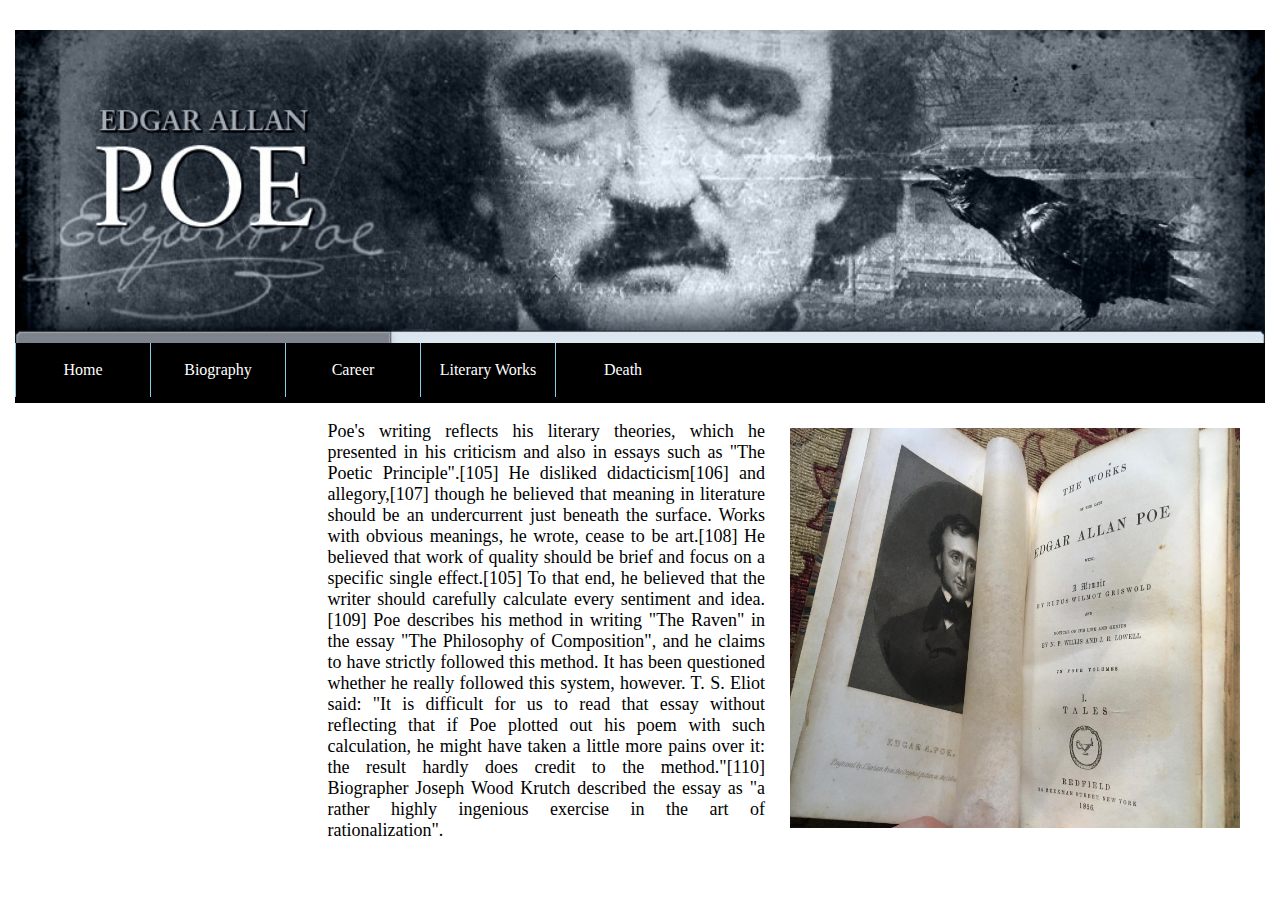
<file: EAPHTMLlayout/theory.html>
<!DOCTYPE html>
<html>
    <head>
        <title> Edgar Allan Poe </title>
        <link rel="stylesheet" type="text/css" href="./styles/main.css"> 
    </head>
    <body>
        <header>
            <!-- banner image borrowed from http://www.poe200th.com/the-death-of-edgar-allan-poe/-->
            <img src="assets/ealImage9.jpg" alt="Edgar Allan Poe" class="center" id="imgBackground">
            <div id="navigation">
              <ul class="navbar">
                <li>
                  <a href="index.html">Home</a>
                </li>
                <li>
                  <a href="#">Biography</a>
                  <ul>
                    <li>
                      <a href="biography.html">About</a>
                    </li>
                    <li>
                      <a href="earlylife.html">Early Life</a>
                    </li>
                  </ul>
                </li>
                <li>
                  <a href="#">Career</a>
                  <ul>
                    <li>
                      <a href="career.html">Military</a>
                    </li>
                    <li>
                      <a href="publishing.html">Publishing</a>
                    </li>
                  </ul>
                </li>
                <li>
                  <a href="#">Literary Works</a>
                  <ul>
                    <li>
                      <a href="genres.html">Genres</a>
                    </li>
                    <li>
                      <a href="theory.html">Theory</a>
                    </li>
                  </ul>
                </li>
                <li>
                  <a href="#">Death</a>
                  <ul>
                    <li>
                      <a href="memoir.html">Memoir</a>
                    </li>
                    <li>
                      <a href="legacy.html">Legacy</a>
                    </li>
                  </ul>
                </li>
              </ul>
            </div>
            <img src="assets/ealImage7.jpg" alt="Edgar Allan Poe" width="450" height="400" class="imgRight">
            <p class="center">
                Poe's writing reflects his literary theories, which he presented in his criticism and also in essays such as "The Poetic Principle".[105] He disliked didacticism[106] and allegory,[107] though he believed that meaning in literature should be an undercurrent just beneath the surface. Works with obvious meanings, he wrote, cease to be art.[108] He believed that work of quality should be brief and focus on a specific single effect.[105] To that end, he believed that the writer should carefully calculate every sentiment and idea.[109]

                Poe describes his method in writing "The Raven" in the essay "The Philosophy of Composition", and he claims to have strictly followed this method. It has been questioned whether he really followed this system, however. T. S. Eliot said: "It is difficult for us to read that essay without reflecting that if Poe plotted out his poem with such calculation, he might have taken a little more pains over it: the result hardly does credit to the method."[110] Biographer Joseph Wood Krutch described the essay as "a rather highly ingenious exercise in the art of rationalization".
            </p>
        </header>
        
        

    </body>
</html>
</file>
<file: EAPHTMLlayout/styles/main.css>
/* 
dropdown css formatting from 
https://www.w3docs.com/snippets/css/how-to-create-a-drop-down-navigation-menu-with-css.html
*/

body {
    margin: 15px;
    text-align: center;
}

img {
    padding-top: 15px;
}

p {
    text-align: justify;
    font-size: 18px;
}

#navigation {
    width: 100%;
    height: 60px;
    margin: 0;
    z-index: 99;
    position: relative;
    background-color: black;
}

#imgBackground {
    display: flex;
    z-index: -1;
    width: 100%;
    height: auto;
}

.imgLeft {
    float: left;
    margin: 10px;
    padding-top: 15px;
    padding-left: 15px;
    padding-right: 15px;
}

.imgRight {
    float: right;
    margin: 10px;
    padding-top: 15px;
    padding-left: 15px;
    padding-right: 15px;
}

.navbar {
    height: 50px;
    padding: 0;
    margin: 0;
    position: absolute;
}

.navbar li {
    height: auto;
    width: 135px;
    float: left;
    text-align: center;
    list-style: none;
    font-family: inherit;
    padding: 0;
    margin: 0;
    background-color: black;
}

.navbar a {
    padding: 18px 16px;
    border-left: 1px solid skyblue;
    text-decoration: none;
    color: white;
    display: block;
}

.navbar li:hover, a:hover {
    background-color: black;
}

.navbar li ul {
    display: none;
    height: auto;
    margin: 0;
    padding: 0;
}

.navbar li:hover ul {
    display: block;
}

.navbar li ul li {
    background-color: black;
}

.navbar li ul li a {
    border-left: 1px solid black;
    border-right: 1px solid black;
    border-top: 1px solid azure;
    border-bottom: 1px solid black;
}

.navbar li ul li a:hover {
    background-color: skyblue;
}

.center {
    display: block;
    margin-left: auto;
    margin-right: auto;
    width: 50%;
}
</file>
